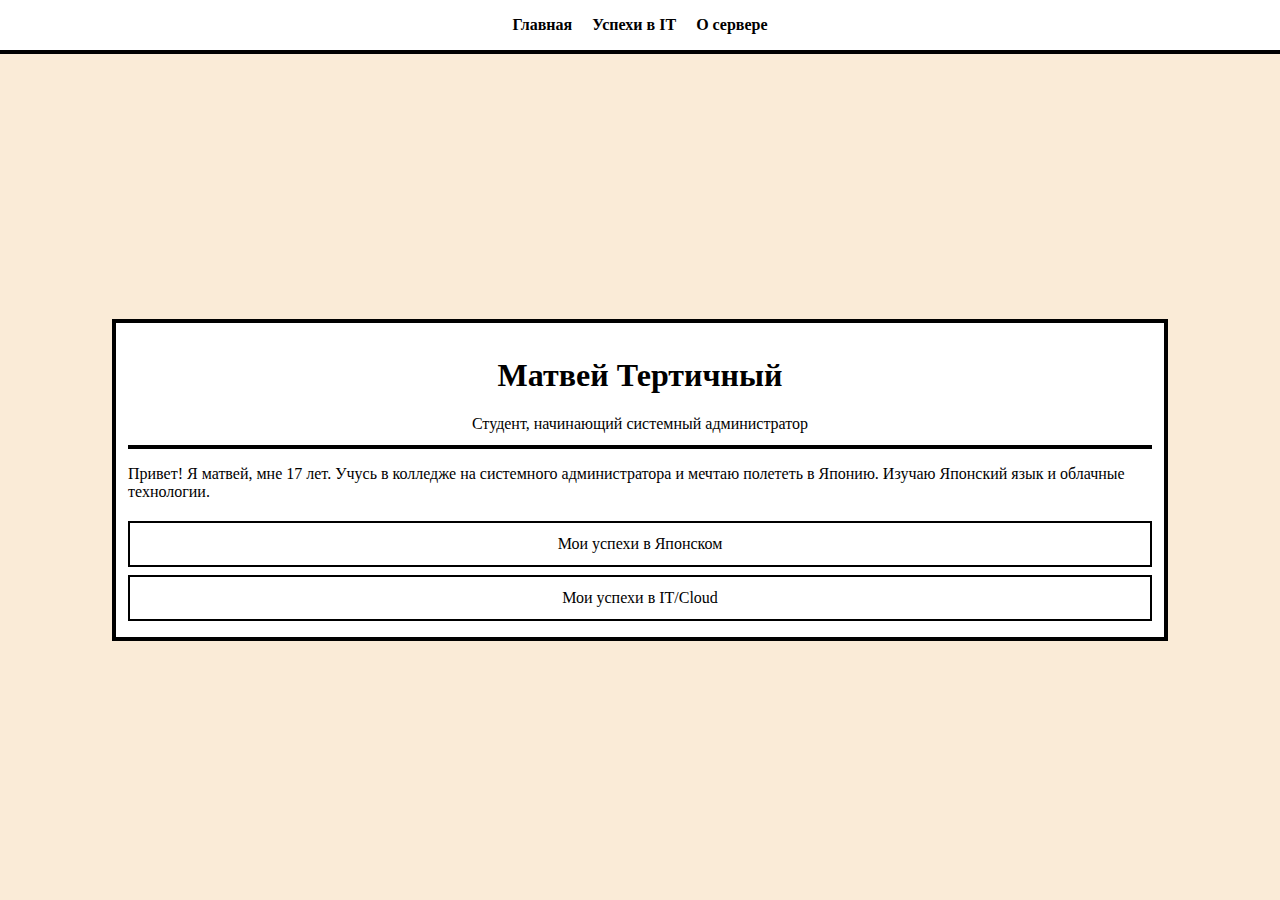
<file: index.html>
<!DOCTYPE html>
<html lang="en">
<head>
    <meta charset="UTF-8">
    <meta name="viewport" content="width=device-width, initial-scale=1.0">
    <title>Обо мне</title>
    <link rel="stylesheet" href="style.css?v=2">
<body>
    <header>
        <nav class="nav">
            <ul>
                <li><a href="#">Главная</a></li>
                <li><a href="#">Успехи в IT</a></li>
                <li><a href="#">О сервере</a></li>
            </ul>
        </nav>
    </header>
    <main>
        <div id="main-info">
            <h1>Матвей Тертичный</h1>
            <p1>Студент, начинающий системный администратор</p1>
        </div>
        <div id="obo-mne">
            <p>Привет! Я матвей, мне 17 лет.
                Учусь в колледже на системного администратора и мечтаю полететь в Японию.
                Изучаю Японский язык и облачные технологии.
            </p>
        </div>
        <div>
            <a href="https://www.notion.so/30824ada73dd80dd9882e65d09154322?v=30824ada73dd817bb861000c86f58465&source=copy_link"><button class="main-button">Мои успехи в Японском</button></a>
            <a href="#"><button class="main-button">Мои успехи в IT/Cloud</button></a>
        </div>
    </main>
</body>
</html>
</file>
<file: style.css>
html, body {
    height: 100%;
    margin: 0;
    background-color: antiquewhite;
}

body {
    display: flex;
    align-items: center; /* вертикально */
    justify-content: center; /* горизонтально */
}

header {
    position: fixed;
    top: 0;
    left: 0;
    width: 100%;
    background-color: rgb(255, 255, 255);
    border-bottom: 4px black solid;
    z-index: 1000;
}

header ul {
    display: flex;
    justify-content: center;
    list-style: none;
    padding: 0;
    gap: 20px;
}

.nav {
    display: flex;
    gap: 20px;
    justify-content: center; 
    list-style: none;
    margin: 0;
    padding: 0;
}

.nav a {
    text-decoration: none;
    color: black;
    font-weight: bold;
    border-bottom: 2px solid transparent;
    transition: border-color 0.3s ease-out;
}

.nav a:hover {
    color: #555;
    border-color: #555;
}

.nav a:hover::after {
  opacity: 1;
  transform: scale(1);
}

main {
    width: 80%;
    max-width: 1200px;
    background-color: rgb(255, 255, 255);
    border: 4px black solid;
    padding: 12px;
    margin-top: 60px;
}

#main-info {
    display: flex;
    flex-direction: column;
    align-items: center;
    justify-content: center;
    border-bottom: black solid 4px;
    padding-bottom: 12px;
}

.main-button {
    background-color: transparent;
    border: 2px black solid;
    font: inherit;
    cursor: pointer;
    width: 100%;
    padding: 12px;
    margin: 4px 0;
}

.main-button:hover {
    background-color: black;
    color: white;
}
</file>
